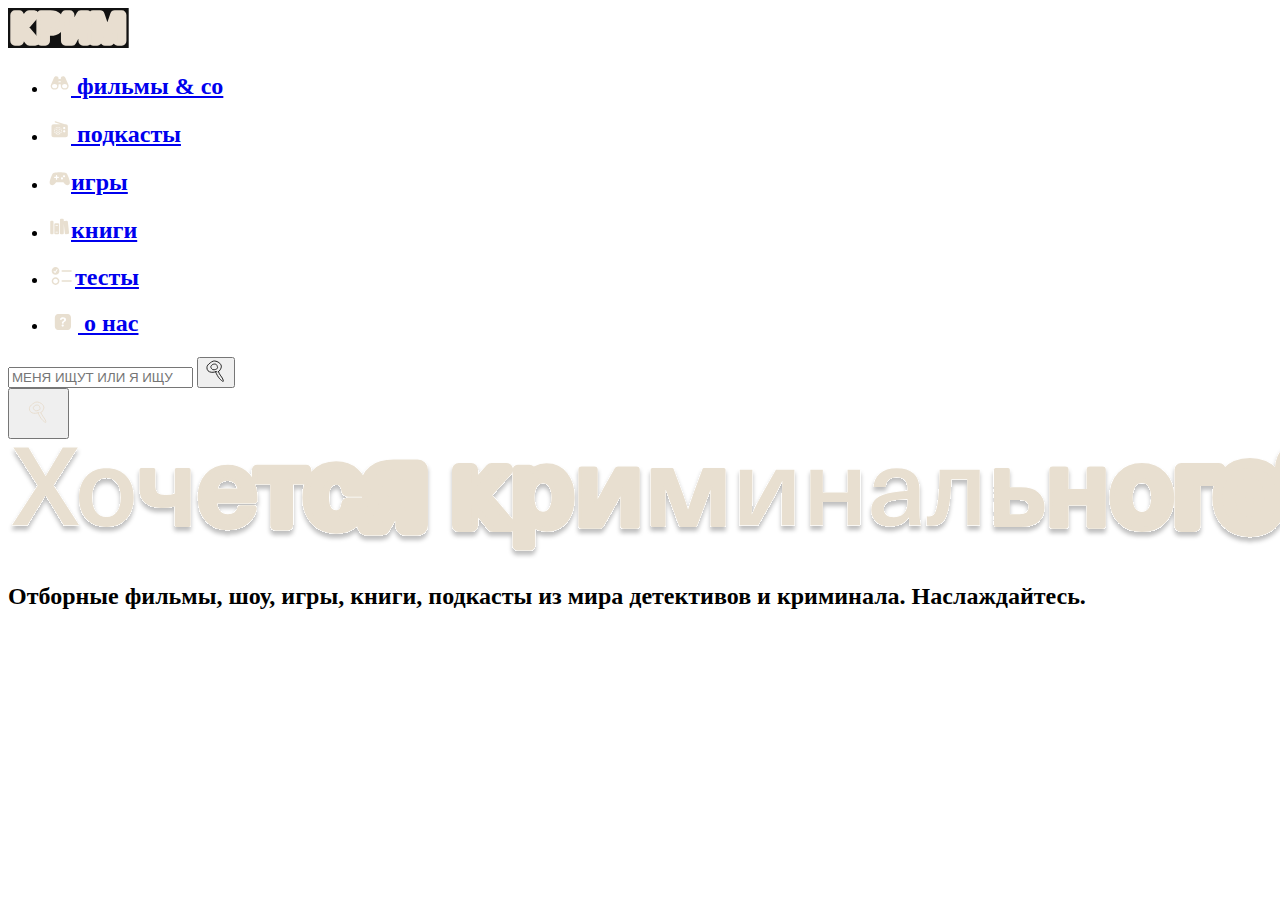
<file: src/index.html>
<!DOCTYPE html>
<html lang="ru" dir="index">
  <head>
    <meta charset="utf-8"/>
    <title>КРИМ</title>
    <link rel="stylesheet" href="./index.css">
    <analytics></analytics>
  </head>

  <body class="index">
    <div class="container">
    <header>

      <div class="burger">
        <span></span>
      </div>

      <div class="logo"><img src="images/A_Logotype.svg" alt="Пример изображения"></div>
      <nav>
        <ul>
          <li><a href="#"><i class="fas fa-home"></i>  <h2> <img src="images/binoculars.fill.svg" alt="Пример изображения"> фильмы & co</h2></a></li>
          <li><a href="#"><i class="fas fa-home"></i> <h2> <img src="images/radio.fill.svg" alt="Пример изображения"> подкасты</h2></a></li>
          <li><a href="#"><i class="fas fa-user"></i> <h2> <img src="images/gamecontroller.fill.svg" alt="Пример изображения">игры</h2></a></li>
          <li><a href="#"><i class="fas fa-envelope"></i> <h2> <img src="images/books.vertical.fill.svg" alt="Пример изображения">книги</h2></a></li>
          <li><a href="#"><i class="fas fa-cog"></i> <h2> <img src="images/checklist.svg" alt="Пример изображения">тесты</h2></a></li>
          <li><a href="#"><i class="fas fa-cog"></i> <h2> <img src="images/questionmark.app.fill.svg" alt="Пример изображения"> о нас</h2></a></li>
        </ul>
      </nav>

      <div class="search">
        <input type="text" placeholder="МЕНЯ ИЩУТ ИЛИ Я ИЩУ">
        <button><i class="fas fa-search"></i><img src="images/waveform.path.ecg.rectangle.fill.svg"</button>
      </div> 

      <div class="search2">
        <button><i class="fas fa-search"></i><img src="images/A_SearchBar.svg"</button>
      </div> 

    </header>
  </div>

  <div class="slogan">
    <img src="images/Wantcr.svg" alt="Пример изображения">
    <div class="slogan2">
      <h2>Отборные фильмы, шоу, игры, книги, подкасты из мира детективов 
        и криминала. Наслаждайтесь.</h2>
  </div>
  
  <script>
    document.querySelector('.burger').addEventListener('click', function() { 
      this.classList.toggle('active');
      document.querySelector('nav').classList.toggle('open');
    })
    </script>
    
    <script>
      document.querySelector('.search2').addEventListener('click', function() { 
        this.classList.toggle('active');
        document.querySelector('.search').classList.toggle('open');
      })
      </script>

  </body>
</html>
</file>
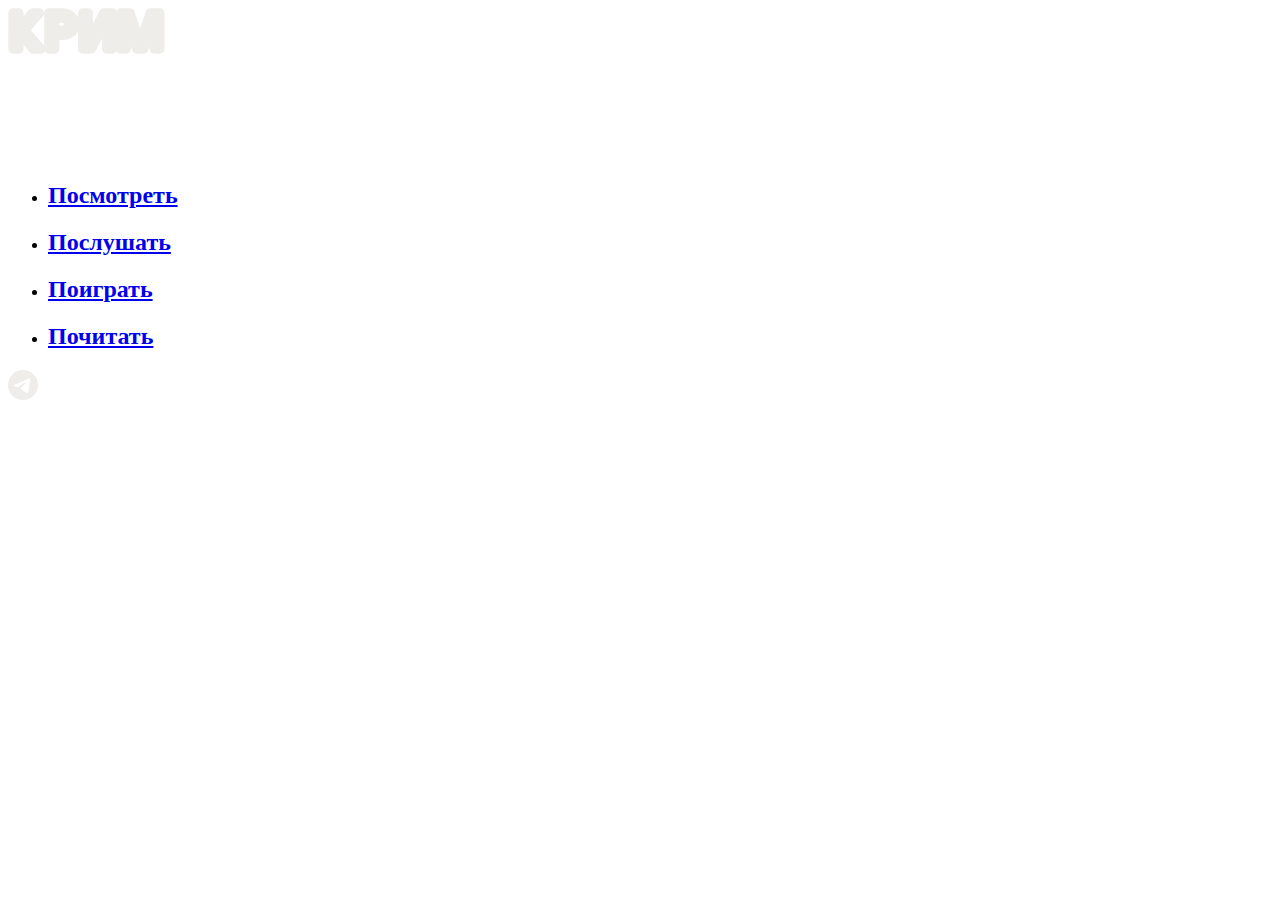
<file: KRIM CODE 2/src/index.html>
<!DOCTYPE html>
<html lang="ru" dir="index">
  <head>
    <meta charset="utf-8"/>
    <title>КРИМ</title>
    <link rel="stylesheet" href="./index.css">
    <analytics></analytics>
  </head>

  <body class="index">
    <div class="header">
     <div class="logo">
       <svg xmlns="http://www.w3.org/2000/svg">
         <path d="M154.296 4.96704C154.296 3.698 153.267 2.66925 151.998 2.66925H142.222C141.237 2.66925 140.362 3.2965 140.046 4.22887L134.222 21.3971C134.222 21.3976 134.222 21.3981 134.222 21.3987C133.518 23.4609 132.834 25.56 132.168 27.6957C131.525 25.6162 130.839 23.5167 130.112 21.3972C130.112 21.3959 130.111 21.3946 130.111 21.3933L124.288 4.22887C123.972 3.2965 123.097 2.66925 122.112 2.66925H112.336C111.067 2.66925 110.038 3.698 110.038 4.96704V41.033C110.038 42.302 111.067 43.3308 112.336 43.3308H118.212C119.481 43.3308 120.51 42.302 120.51 41.033V24.176L126.523 41.7759C126.841 42.7058 127.715 43.3308 128.697 43.3308H135.637C136.62 43.3308 137.494 42.7058 137.811 41.7759L143.825 24.176V41.033C143.825 42.302 144.853 43.3308 146.122 43.3308H151.998C153.267 43.3308 154.296 42.302 154.296 41.033V4.96704Z" fill="#EEEDE9" stroke="#EEEDE9" stroke-width="4.59559" stroke-linejoin="round"/>
         <path d="M74.5977 2.66925C73.3286 2.66925 72.2999 3.698 72.2999 4.96704V41.033C72.2999 42.302 73.3286 43.3308 74.5977 43.3308H83.3609C84.2224 43.3308 85.0115 42.8489 85.405 42.0825L93.1551 26.9875L93.1558 26.9862C94.2503 24.8512 95.3155 22.7426 96.3512 20.6606C96.3238 22.8212 96.3101 24.8843 96.3101 26.8498V41.033C96.3101 42.302 97.3388 43.3308 98.6079 43.3308H104.433C105.702 43.3308 106.731 42.302 106.731 41.033V4.96704C106.731 3.698 105.702 2.66925 104.433 2.66925H95.7206C94.8612 2.66925 94.0737 3.14872 93.6792 3.91213L85.8784 19.0071L85.8784 19.0071L85.875 19.0138C84.7981 21.1144 83.7497 23.1894 82.7298 25.2386C82.7575 23.2092 82.7714 21.1797 82.7714 19.1503V4.96704C82.7714 3.698 81.7426 2.66925 80.4736 2.66925H74.5977Z" fill="#EEEDE9" stroke="#EEEDE9" stroke-width="4.59559" stroke-linejoin="round"/>
         <path d="M38.46 41.033C38.46 42.302 39.4888 43.3308 40.7578 43.3308H46.8363C48.1054 43.3308 49.1341 42.302 49.1341 41.033V29.8061H53.776C58.2833 29.8061 62.1061 28.7049 64.8954 26.1692C67.6791 23.6386 68.9907 20.2278 68.9907 16.2123C68.9907 12.223 67.6741 8.83223 64.8954 6.30608C62.1061 3.77038 58.2833 2.66925 53.776 2.66925H40.7578C39.4888 2.66925 38.46 3.698 38.46 4.96704V41.033ZM49.1341 20.0944V12.3809H53.0668C55.2719 12.3809 56.4982 12.8467 57.1473 13.3846C57.7137 13.8541 58.1646 14.6489 58.1646 16.2123C58.1646 17.7988 57.7096 18.6081 57.1401 19.084C56.4916 19.6259 55.2683 20.0944 53.0668 20.0944H49.1341Z" fill="#EEEDE9" stroke="#EEEDE9" stroke-width="4.59559" stroke-linejoin="round"/>
         <path d="M33.2823 6.4637C33.867 5.78257 34.0015 4.82332 33.6267 4.00765C33.2519 3.19198 32.4364 2.66925 31.5388 2.66925H24.2445C23.5563 2.66925 22.9043 2.97773 22.4679 3.50986L13.2709 14.7232V4.96704C13.2709 3.698 12.2421 2.66925 10.9731 2.66925H4.89453C3.62549 2.66925 2.59674 3.698 2.59674 4.96704V41.033C2.59674 42.302 3.62549 43.3308 4.89453 43.3308H10.9731C12.2421 43.3308 13.2709 42.302 13.2709 41.033V30.0715L23.2116 42.4703C23.6477 43.0143 24.3072 43.3308 25.0043 43.3308H32.8558C33.7514 43.3308 34.5654 42.8104 34.9413 41.9975C35.3173 41.1847 35.1867 40.2274 34.6067 39.545L19.8202 22.1464L33.2823 6.4637Z" fill="#EEEDE9" stroke="#EEEDE9" stroke-width="4.59559" stroke-linejoin="round"/>
       </svg>
     </div>
       <ul class="topbuttons">
        <li><a class="watch" href = "pages/films.html"> <h2>Посмотреть</h2> </a></li>
        <li><a class="podcasts" href = "pages/podcasts.html"> <h2>Послушать</h2> </a></li>
        <li><a class="games" href = "pages/games.html"> <h2>Поиграть</h2> </a></li>
        <li><a class="books" href = "pages/books.html"> <h2>Почитать</h2> </a></li>
      </ul>
      <div class="tg">
        <svg xmlns="http://www.w3.org/2000/svg" width="30" height="30" viewBox="0 0 30 30" fill="none">
         <path fill-rule="evenodd" clip-rule="evenodd" d="M30 15C30 23.2843 23.2843 30 15 30C6.71574 30 0 23.2843 0 15C0 6.71574 6.71574 0 15 0C23.2843 0 30 6.71574 30 15ZM16.4374 10.3973C13.8605 11.5104 6.43025 14.6715 6.43025 14.6715C4.66934 15.3838 5.70007 16.0517 5.70007 16.0517C5.70007 16.0517 7.20329 16.586 8.49182 16.9866C9.78028 17.3873 10.4675 16.9421 10.4675 16.9421C10.4675 16.9421 13.4739 14.8941 16.5233 12.7125C18.6708 11.1987 18.1554 12.4453 17.64 12.9796C16.5233 14.1372 14.6765 15.9626 13.1303 17.4319C12.4432 18.0552 12.7867 18.5895 13.0874 18.8566C13.9618 19.6236 16.0212 21.0184 16.9562 21.6517C17.2153 21.8272 17.388 21.9442 17.4253 21.9732C17.64 22.1513 18.8426 22.9527 19.5727 22.7746C20.3029 22.5965 20.3888 21.5725 20.3888 21.5725C20.3888 21.5725 20.9471 17.9216 21.4625 14.5824C21.558 13.9268 21.6534 13.2849 21.7424 12.6864C21.9738 11.1307 22.1616 9.86795 22.1926 9.4178C22.3215 7.90406 20.7753 8.52734 20.7753 8.52734C20.7753 8.52734 17.4253 9.9521 16.4374 10.3973Z" fill="#EEEDE9"/>
       </svg>
       <div class="vk">
         <svg xmlns="http://www.w3.org/2000/svg" width="30" height="30" viewBox="0 0 30 30" fill="none">
         <g clip-path="url(#clip0_497_3500)">
          <path fill-rule="evenodd" clip-rule="evenodd" d="M2.10883 2.10883C0 4.21766 0 7.61175 0 14.4V15.6C0 22.3883 0 25.7823 2.10883 27.8912C4.21766 30 7.61175 30 14.4 30H15.6C22.3883 30 25.7823 30 27.8912 27.8912C30 25.7823 30 22.3883 30 15.6V14.4C30 7.61175 30 4.21766 27.8912 2.10883C25.7823 0 22.3883 0 15.6 0H14.4C7.61175 0 4.21766 0 2.10883 2.10883ZM5.06257 9.12506C5.22507 16.9251 9.12506 21.6126 15.9626 21.6126H16.3501V17.1501C18.8626 17.4001 20.7625 19.2376 21.525 21.6126H25.0751C24.1001 18.0626 21.5374 16.1001 19.9374 15.3501C21.5374 14.4251 23.7874 12.1751 24.3249 9.12506H21.0999C20.3999 11.6001 18.3251 13.8501 16.3501 14.0626V9.12506H13.125V17.7751C11.125 17.2751 8.60006 14.8501 8.48756 9.12506H5.06257Z" fill="white"/>
        </g>
        <defs>
         <clipPath id="clip0_497_3500">
           <rect width="30" height="30" fill="white"/>
         </clipPath>
          </defs>
       </svg>
      </div>
      </div>
    </div>
  </body>
</html>
</file>
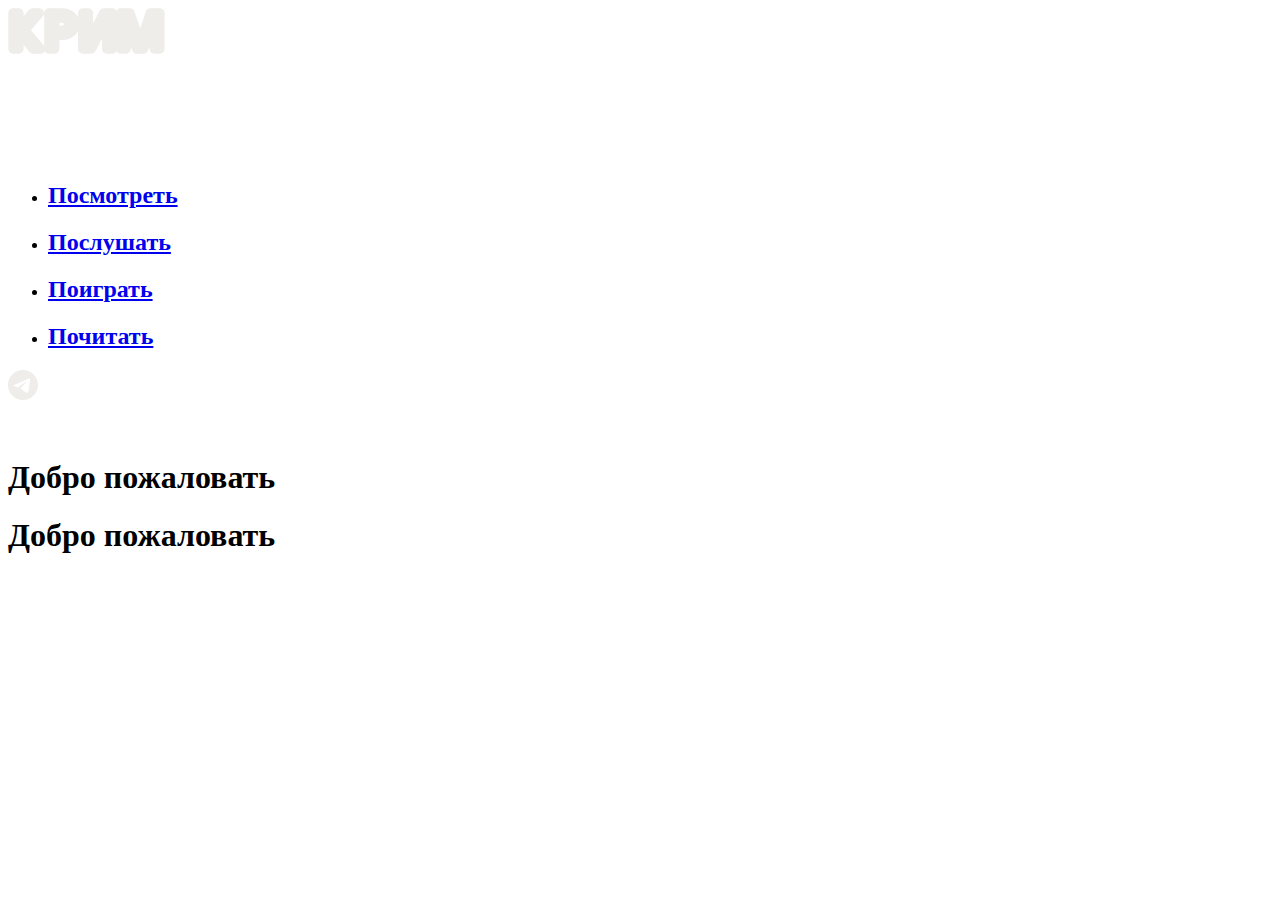
<file: src/about.html>
<!DOCTYPE html>
<html lang="ru" dir="index">
  <head>
    <meta charset="utf-8"/>
    <title>КРИМ</title>
    <link rel="stylesheet" href="./index.css">
    <analytics></analytics>
  </head>

  <body class="index">
    <div class="header">
     <div class="logo">
       <svg xmlns="http://www.w3.org/2000/svg">
         <path d="M154.296 4.96704C154.296 3.698 153.267 2.66925 151.998 2.66925H142.222C141.237 2.66925 140.362 3.2965 140.046 4.22887L134.222 21.3971C134.222 21.3976 134.222 21.3981 134.222 21.3987C133.518 23.4609 132.834 25.56 132.168 27.6957C131.525 25.6162 130.839 23.5167 130.112 21.3972C130.112 21.3959 130.111 21.3946 130.111 21.3933L124.288 4.22887C123.972 3.2965 123.097 2.66925 122.112 2.66925H112.336C111.067 2.66925 110.038 3.698 110.038 4.96704V41.033C110.038 42.302 111.067 43.3308 112.336 43.3308H118.212C119.481 43.3308 120.51 42.302 120.51 41.033V24.176L126.523 41.7759C126.841 42.7058 127.715 43.3308 128.697 43.3308H135.637C136.62 43.3308 137.494 42.7058 137.811 41.7759L143.825 24.176V41.033C143.825 42.302 144.853 43.3308 146.122 43.3308H151.998C153.267 43.3308 154.296 42.302 154.296 41.033V4.96704Z" fill="#EEEDE9" stroke="#EEEDE9" stroke-width="4.59559" stroke-linejoin="round"/>
         <path d="M74.5977 2.66925C73.3286 2.66925 72.2999 3.698 72.2999 4.96704V41.033C72.2999 42.302 73.3286 43.3308 74.5977 43.3308H83.3609C84.2224 43.3308 85.0115 42.8489 85.405 42.0825L93.1551 26.9875L93.1558 26.9862C94.2503 24.8512 95.3155 22.7426 96.3512 20.6606C96.3238 22.8212 96.3101 24.8843 96.3101 26.8498V41.033C96.3101 42.302 97.3388 43.3308 98.6079 43.3308H104.433C105.702 43.3308 106.731 42.302 106.731 41.033V4.96704C106.731 3.698 105.702 2.66925 104.433 2.66925H95.7206C94.8612 2.66925 94.0737 3.14872 93.6792 3.91213L85.8784 19.0071L85.8784 19.0071L85.875 19.0138C84.7981 21.1144 83.7497 23.1894 82.7298 25.2386C82.7575 23.2092 82.7714 21.1797 82.7714 19.1503V4.96704C82.7714 3.698 81.7426 2.66925 80.4736 2.66925H74.5977Z" fill="#EEEDE9" stroke="#EEEDE9" stroke-width="4.59559" stroke-linejoin="round"/>
         <path d="M38.46 41.033C38.46 42.302 39.4888 43.3308 40.7578 43.3308H46.8363C48.1054 43.3308 49.1341 42.302 49.1341 41.033V29.8061H53.776C58.2833 29.8061 62.1061 28.7049 64.8954 26.1692C67.6791 23.6386 68.9907 20.2278 68.9907 16.2123C68.9907 12.223 67.6741 8.83223 64.8954 6.30608C62.1061 3.77038 58.2833 2.66925 53.776 2.66925H40.7578C39.4888 2.66925 38.46 3.698 38.46 4.96704V41.033ZM49.1341 20.0944V12.3809H53.0668C55.2719 12.3809 56.4982 12.8467 57.1473 13.3846C57.7137 13.8541 58.1646 14.6489 58.1646 16.2123C58.1646 17.7988 57.7096 18.6081 57.1401 19.084C56.4916 19.6259 55.2683 20.0944 53.0668 20.0944H49.1341Z" fill="#EEEDE9" stroke="#EEEDE9" stroke-width="4.59559" stroke-linejoin="round"/>
         <path d="M33.2823 6.4637C33.867 5.78257 34.0015 4.82332 33.6267 4.00765C33.2519 3.19198 32.4364 2.66925 31.5388 2.66925H24.2445C23.5563 2.66925 22.9043 2.97773 22.4679 3.50986L13.2709 14.7232V4.96704C13.2709 3.698 12.2421 2.66925 10.9731 2.66925H4.89453C3.62549 2.66925 2.59674 3.698 2.59674 4.96704V41.033C2.59674 42.302 3.62549 43.3308 4.89453 43.3308H10.9731C12.2421 43.3308 13.2709 42.302 13.2709 41.033V30.0715L23.2116 42.4703C23.6477 43.0143 24.3072 43.3308 25.0043 43.3308H32.8558C33.7514 43.3308 34.5654 42.8104 34.9413 41.9975C35.3173 41.1847 35.1867 40.2274 34.6067 39.545L19.8202 22.1464L33.2823 6.4637Z" fill="#EEEDE9" stroke="#EEEDE9" stroke-width="4.59559" stroke-linejoin="round"/>
       </svg>
     </div>
       <ul class="topbuttons">
        <li><a class="watch" href = "pages/films.html"> <h2>Посмотреть</h2> </a></li>
        <li><a class="podcasts" href = "pages/podcasts.html"> <h2>Послушать</h2> </a></li>
        <li><a class="games" href = "pages/games.html"> <h2>Поиграть</h2> </a></li>
        <li><a class="books" href = "pages/books.html"> <h2>Почитать</h2> </a></li>
      </ul>
      <div class="tg">
        <svg xmlns="http://www.w3.org/2000/svg" width="30" height="30" viewBox="0 0 30 30" fill="none">
         <path fill-rule="evenodd" clip-rule="evenodd" d="M30 15C30 23.2843 23.2843 30 15 30C6.71574 30 0 23.2843 0 15C0 6.71574 6.71574 0 15 0C23.2843 0 30 6.71574 30 15ZM16.4374 10.3973C13.8605 11.5104 6.43025 14.6715 6.43025 14.6715C4.66934 15.3838 5.70007 16.0517 5.70007 16.0517C5.70007 16.0517 7.20329 16.586 8.49182 16.9866C9.78028 17.3873 10.4675 16.9421 10.4675 16.9421C10.4675 16.9421 13.4739 14.8941 16.5233 12.7125C18.6708 11.1987 18.1554 12.4453 17.64 12.9796C16.5233 14.1372 14.6765 15.9626 13.1303 17.4319C12.4432 18.0552 12.7867 18.5895 13.0874 18.8566C13.9618 19.6236 16.0212 21.0184 16.9562 21.6517C17.2153 21.8272 17.388 21.9442 17.4253 21.9732C17.64 22.1513 18.8426 22.9527 19.5727 22.7746C20.3029 22.5965 20.3888 21.5725 20.3888 21.5725C20.3888 21.5725 20.9471 17.9216 21.4625 14.5824C21.558 13.9268 21.6534 13.2849 21.7424 12.6864C21.9738 11.1307 22.1616 9.86795 22.1926 9.4178C22.3215 7.90406 20.7753 8.52734 20.7753 8.52734C20.7753 8.52734 17.4253 9.9521 16.4374 10.3973Z" fill="#EEEDE9"/>
       </svg>
       <div class="vk">
         <svg xmlns="http://www.w3.org/2000/svg" width="30" height="30" viewBox="0 0 30 30" fill="none">
         <g clip-path="url(#clip0_497_3500)">
          <path fill-rule="evenodd" clip-rule="evenodd" d="M2.10883 2.10883C0 4.21766 0 7.61175 0 14.4V15.6C0 22.3883 0 25.7823 2.10883 27.8912C4.21766 30 7.61175 30 14.4 30H15.6C22.3883 30 25.7823 30 27.8912 27.8912C30 25.7823 30 22.3883 30 15.6V14.4C30 7.61175 30 4.21766 27.8912 2.10883C25.7823 0 22.3883 0 15.6 0H14.4C7.61175 0 4.21766 0 2.10883 2.10883ZM5.06257 9.12506C5.22507 16.9251 9.12506 21.6126 15.9626 21.6126H16.3501V17.1501C18.8626 17.4001 20.7625 19.2376 21.525 21.6126H25.0751C24.1001 18.0626 21.5374 16.1001 19.9374 15.3501C21.5374 14.4251 23.7874 12.1751 24.3249 9.12506H21.0999C20.3999 11.6001 18.3251 13.8501 16.3501 14.0626V9.12506H13.125V17.7751C11.125 17.2751 8.60006 14.8501 8.48756 9.12506H5.06257Z" fill="white"/>
        </g>
        <defs>
         <clipPath id="clip0_497_3500">
           <rect width="30" height="30" fill="white"/>
         </clipPath>
          </defs>
       </svg>
      </div>
      </div>
    </div>

    <div class="r1">
     <h1>Добро пожаловать</h1>
    </div>
     <div class="r2"></div>
          <h1>Добро пожаловать</h1>
      </div>
  </body>
</html>
</file>
<file: src/index.css>
@import 'stylesheets/reset.scss';
@import 'stylesheets/vars.scss';
@import 'stylesheets/fonts.scss';
@import 'stylesheets/basics.scss';
@import 'stylesheets/index.scss';
@import 'stylesheets/pages.scss';
</file>
<file: KRIM CODE 2/src/index.css>
@import 'stylesheets/reset.scss';
@import 'stylesheets/vars.scss';
@import 'stylesheets/fonts.scss';
@import 'stylesheets/basics.scss';
@import 'stylesheets/index.scss';
@import 'stylesheets/pages.scss';
</file>
